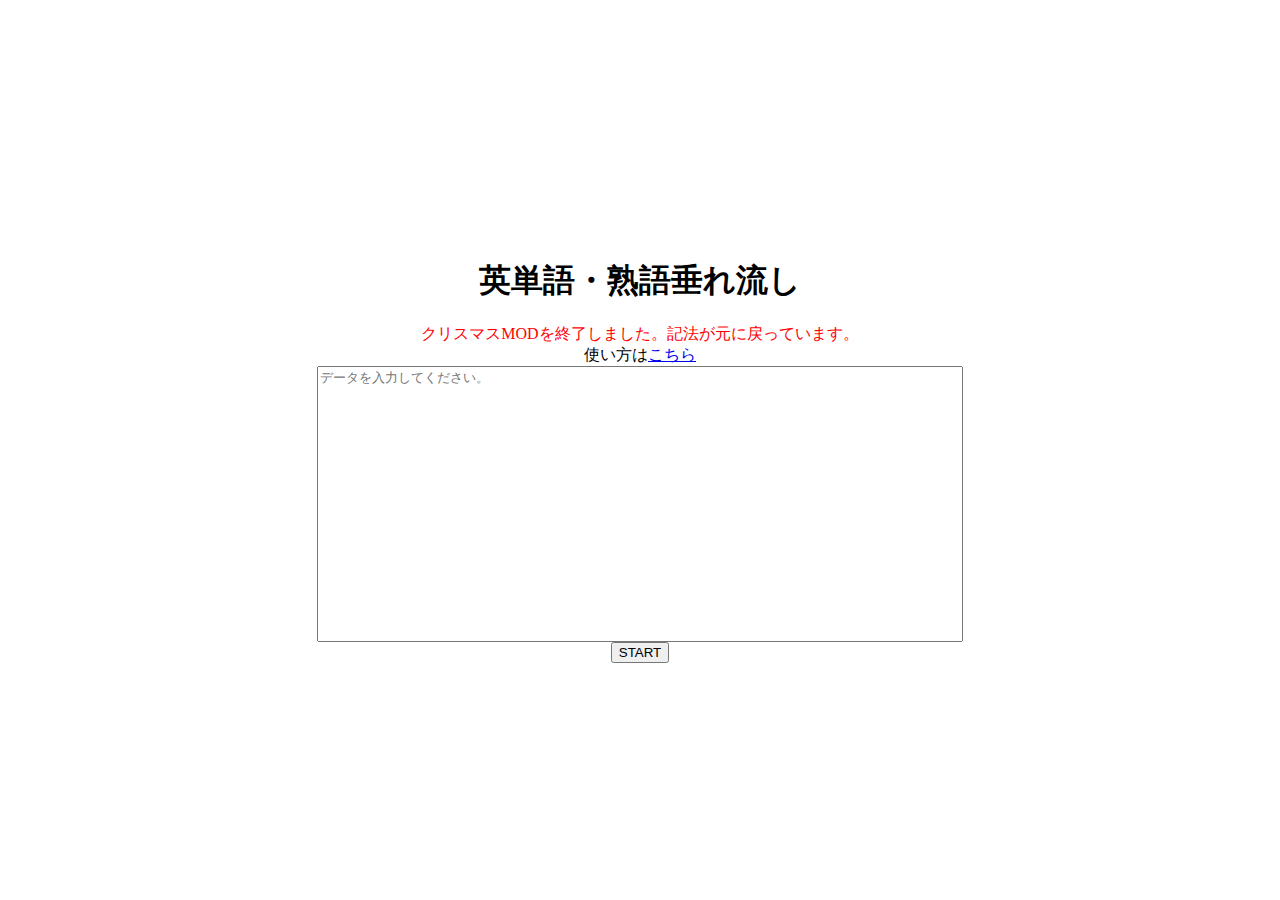
<file: eitango/index.html>
<!DOCTYPE html>
<html>
    <head>
        <meta charset="UTF-8">
        <title>英単語垂れ流し</title>
        <link rel="stylesheet" href="style.css">
    </head>
    <body>
        <div id="main">
            <h1>英単語・熟語垂れ流し</h1>
          <p style="color:red;">クリスマスMODを終了しました。記法が元に戻っています。</p>
          <p>使い方は<a href="status/">こちら</a></p>
            <textarea id="data" placeholder="データを入力してください。"></textarea>
            <button onlick="start()" id="startb">START</button>
        </div>
        <script src="script.js"></script>
    </body>
</html>
</file>
<file: eitango/style.css>
html,body{
    margin:0;
    width:100vw;
    height:100vh;
}
p{
  margin:0;
}

#main{
    height:100%;
    display:flex;
    flex-direction:column;
    align-items:center;
    justify-content: center;
}

textarea{
    resize:none;
    width:50%;
    height:30%;
}

#title,#mean{
    color:white;
    margin:0;
}

#title{
    font-size:170px;
}
#mean{
    font-size:70px;
}



/*
        .snow-container {
            display: flex;
            position: fixed;
            width: 100vw;
            height: 100dvh;
            z-index: -1;
        }
        .snow-container .snow span,
        .snow-container .snow::before,
        .snow-container .snow::after {
            position: absolute;
            width: 100%;
            height: 100%;
            color: snow;
            text-align: center;
        }
        .snow-container .snow.small {
            font-size: 2rem;
            opacity: 1;
        }
        .snow-container .snow.medium {
            font-size: 2.33rem;
            opacity: 0.8;
        }
        .snow-container .snow.large {
            font-size: 2.66rem;
            opacity: 0.6;
        }

        .snow-container .snow.small span {
            display: block;
            animation: fall-small 7s linear infinite;
        }
        .snow-container .snow.small::before {
            content: "❄";
            left: -30%;
            animation: fall-small 9s linear infinite;
        }
        .snow-container .snow.small::after {
            content: "❄";
            left: 30%;
            animation: fall-small 13s linear infinite;
        }

        .snow-container .snow.medium span {
            display: block;
            left: 10%;
            animation: fall-medium 8s linear infinite;
        }
        .snow-container .snow.medium::before {
            content: "❄";
            left: -40%;
            animation: fall-medium 10s linear infinite;
        }
        .snow-container .snow.medium::after {
            content: "❄";
            left: 40%;
            animation: fall-medium 6s linear infinite;
        }

        .snow-container .snow.large span {
            display: block;
            left: -10%;
            animation: fall-large 5s linear infinite;
        }
        .snow-container .snow.large::before {
            content: "❄";
            left: -35%;
            animation: fall-large 6s linear infinite;
        }
        .snow-container .snow.large::after {
            content: "❄";
            left: 35%;
            animation: fall-large 7s linear infinite;
        }

        @keyframes fall-small {
            0% {
            top: -20px;
            }
            3% {
            transform: translateX(5px);
            }
            7% {
            transform: translateX(5px);
            }
            18% {
            transform: translateX(-5px);
            }
            22% {
            transform: translateX(-5px);
            }
            38% {
            transform: translateX(13px);
            }
            42% {
            transform: translateX(13px);
            }
            58% {
            transform: translateX(-13px);
            }
            62% {
            transform: translateX(-13px);
            }
            78% {
            transform: translateX(13px);
            }
            82% {
            transform: translateX(13px);
            }
            100% {
            top: calc(100% + 20px);
            }
        }

        @keyframes fall-medium {
            0% {
            top: -200px;
            }
            3% {
            transform: translateX(5px);
            }
            7% {
            transform: translateX(5px);
            }
            18% {
            transform: translateX(-5px);
            }
            22% {
            transform: translateX(-5px);
            }
            38% {
            transform: translateX(13px);
            }
            42% {
            transform: translateX(13px);
            }
            58% {
            transform: translateX(-13px);
            }
            62% {
            transform: translateX(-13px);
            }
            78% {
            transform: translateX(13px);
            }
            82% {
            transform: translateX(13px);
            }
            100% {
            top: calc(100% + 20px);
            }
        }

        @keyframes fall-large {
            0% {
            top: -300px;
            }
            3% {
            transform: translateX(5px);
            }
            7% {
            transform: translateX(5px);
            }
            18% {
            transform: translateX(-5px);
            }
            22% {
            transform: translateX(-5px);
            }
            38% {
            transform: translateX(13px);
            }
            42% {
            transform: translateX(13px);
            }
            58% {
            transform: translateX(-13px);
            }
            62% {
            transform: translateX(-13px);
            }
            78% {
            transform: translateX(13px);
            }
            82% {
            transform: translateX(13px);
            }
            100% {
            top: calc(100% + 20px);
            }
        }*/
</file>
